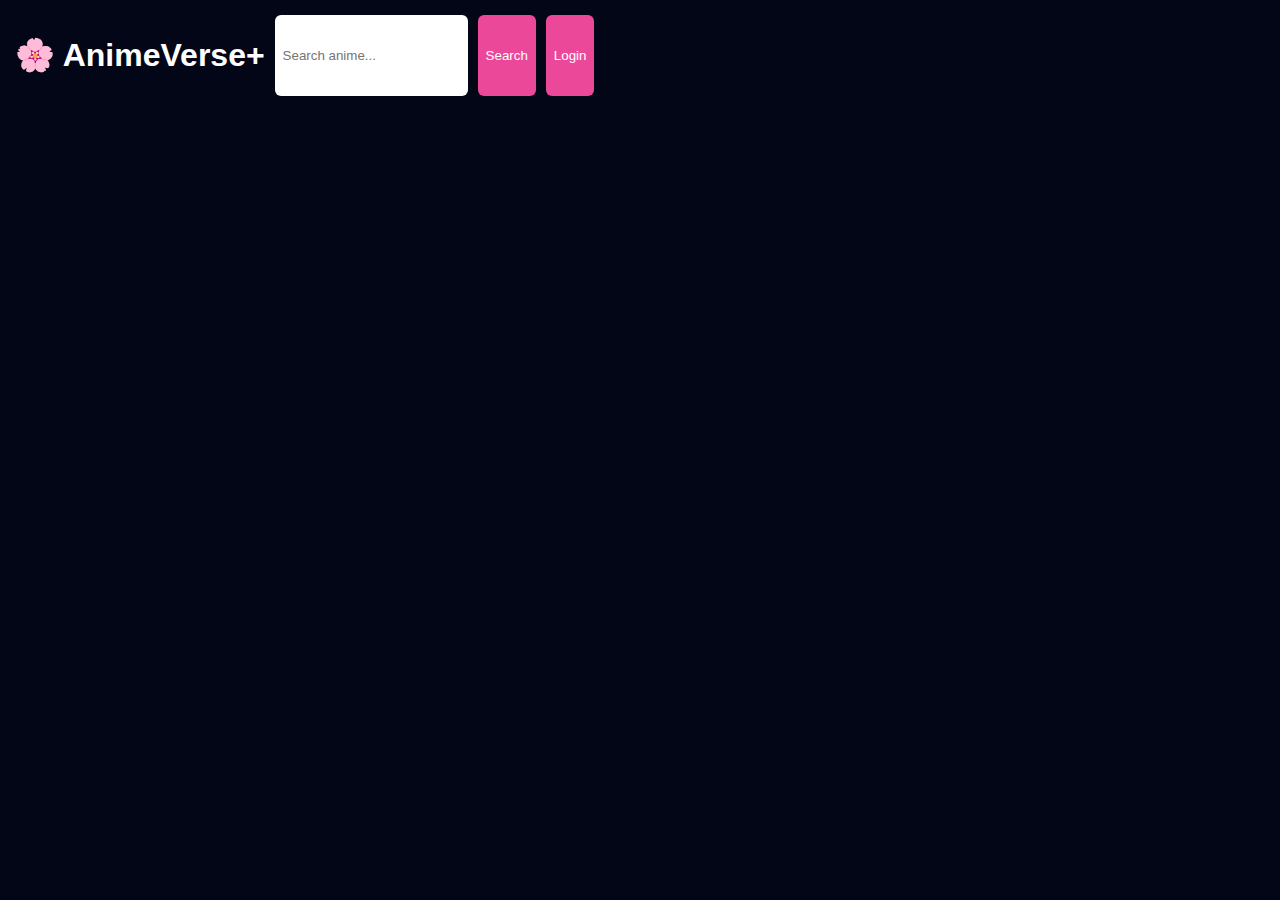
<file: index.html>
<!DOCTYPE html>
<html>
<head>
  <meta charset="UTF-8">
  <title>AnimeVerse+</title>
  <link rel="stylesheet" href="style.css">
</head>
<body>
<header>
  <h1>🌸 AnimeVerse+</h1>
  <input id="searchInput" placeholder="Search anime...">
  <button onclick="searchAnime()">Search</button>
  <button onclick="toggleLogin()">Login</button>
</header>

<div id="login" class="modal">
  <div class="modal-content">
    <h2>Login</h2>
    <input placeholder="Username">
    <input type="password" placeholder="Password">
    <button onclick="toggleLogin()">Enter</button>
  </div>
</div>

<section id="animeList" class="grid"></section>

<script src="script.js"></script>
</body>
</html>
</file>
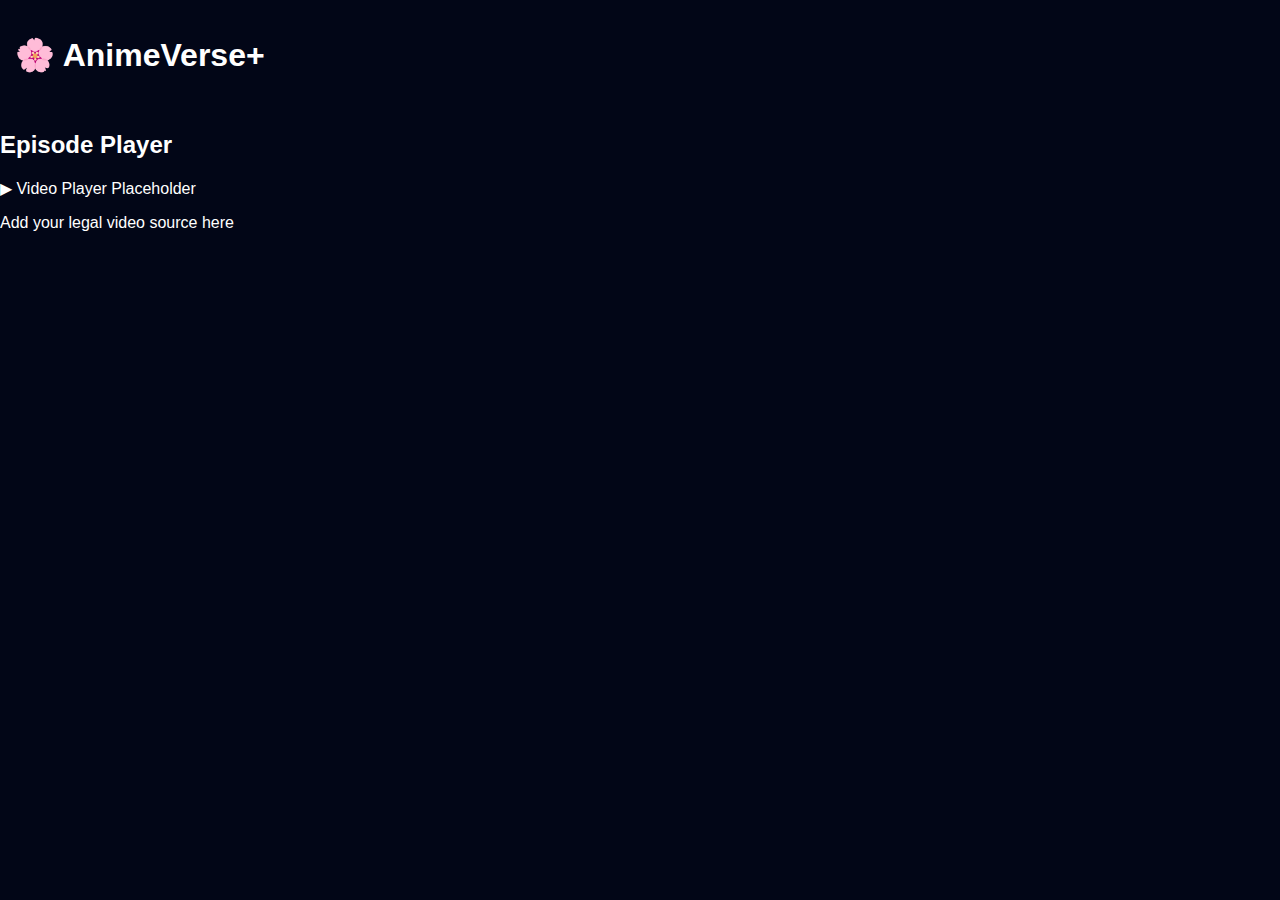
<file: watch.html>
<!DOCTYPE html>
<html lang="en">
<head>
  <meta charset="UTF-8">
  <title>Watch Episode</title>
  <link rel="stylesheet" href="style.css">
</head>
<body>
<header>
  <h1 class="logo" onclick="location.href='index.html'">🌸 AnimeVerse+</h1>
</header>

<h2>Episode Player</h2>

<div class="player">
  <p>▶ Video Player Placeholder</p>
  <p>Add your legal video source here</p>
</div>
</body>
</html>
</file>
<file: style.css>
body {
  margin:0;
  font-family: Arial, sans-serif;
  background:#020617;
  color:white;
}

header {
  display:flex;
  gap:10px;
  padding:15px;
  background:#020617;
  position:sticky;
  top:0;
}

input,button {
  padding:8px;
  border-radius:6px;
  border:none;
}

button {
  background:#ec4899;
  color:white;
  cursor:pointer;
}

.grid {
  display:grid;
  grid-template-columns:repeat(auto-fill,200px);
  gap:20px;
  padding:20px;
  justify-content:center;
}

.card {
  background:#111827;
  border-radius:12px;
  overflow:hidden;
  cursor:pointer;
}

.card img {
  width:100%;
  height:280px;
  object-fit:cover;
}

.card h3 {
  padding:10px;
  font-size:14px;
}

.modal {
  display:none;
  position:fixed;
  inset:0;
  background:rgba(0,0,0,.7);
  justify-content:center;
  align-items:center;
}

.modal-content {
  background:#020617;
  padding:20px;
  border-radius:10px;
}

.back {
  display:block;
  padding:15px;
}
</file>
